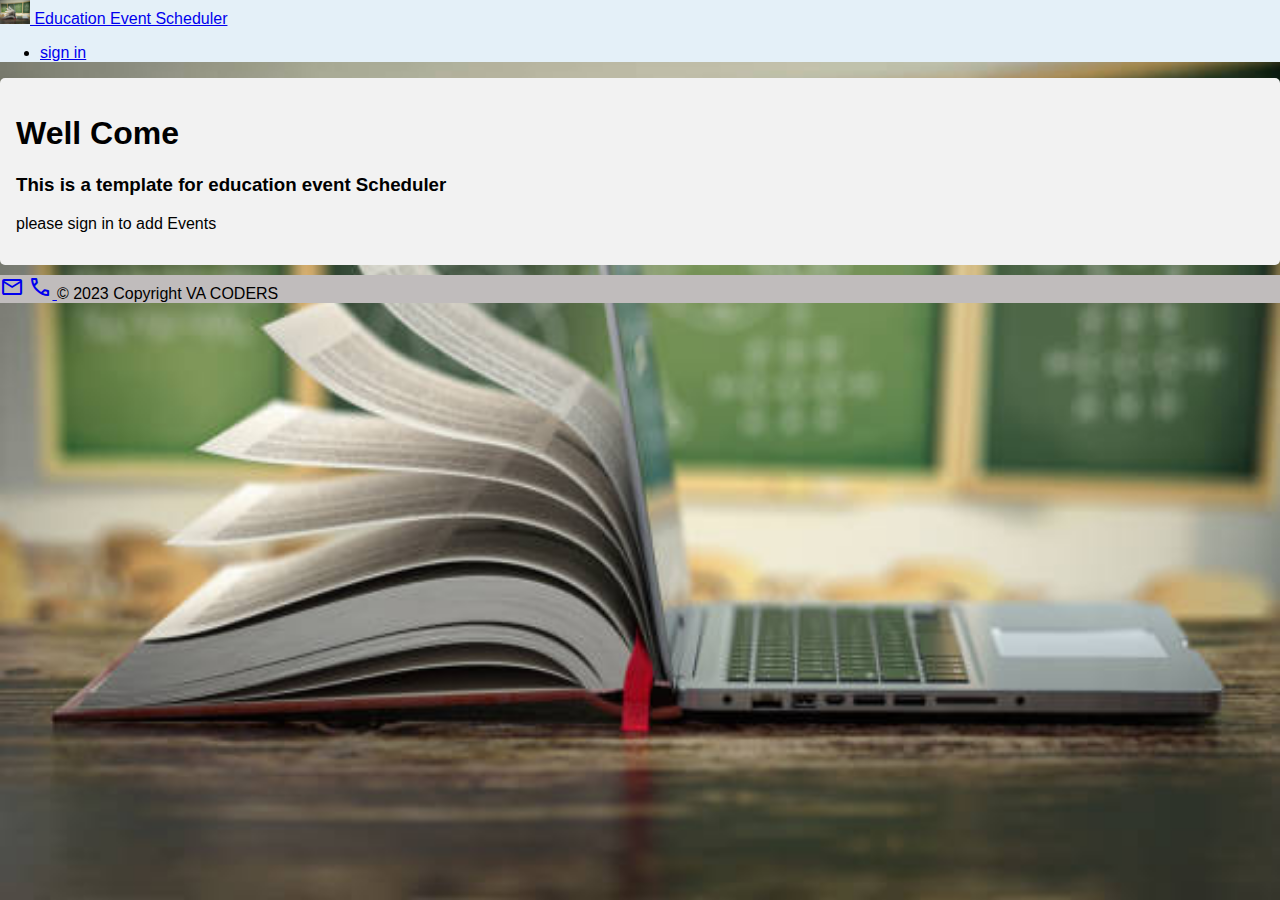
<file: index.html>
<!DOCTYPE html>
<html>
<head>
	<meta name="viewport" content="width=device-width, initial-scale=1.0">
	<title>VA CODERS</title>
	<link rel="stylesheet" href="/style.css">
	<link href="https://cdn.jsdelivr.net/npm/bootstrap@5.2.3/dist/css/bootstrap.min.css" rel="stylesheet" integrity="sha384-rbsA2VBKQhggwzxH7pPCaAqO46MgnOM80zW1RWuH61DGLwZJEdK2Kadq2F9CUG65" crossorigin="anonymous">
	 <link rel="stylesheet" href="https://fonts.googleapis.com/css2?family=Material+Symbols+Outlined:opsz,wght,FILL,GRAD@20..48,100..700,0..1,-50..200" />
	
	 <link rel="stylesheet" href="css1.css">
	</head>
<body>
	<!-- nav bar starts here -->
	<nav class="navbar" p-3 m-3 >
        <div class="container-fluid" >
          <a class="navbar-brand" href="#">
            <img src="v.jpg" alt="Logo" width="30" height="24" class="d-inline-block align-text-top">
            Education Event Scheduler
          </a>
            <div class=" navbar-expand" id="navbarNav">
              <ul class="navbar-nav">
              
                <li class="nav-item">
                  <a class="nav-link" href="#" onclick="document.getElementById('id01').style.display='block'" style="width:auto;">sign in</a>
                </li>
              </ul>
            </div>
          </div>
      </nav>
	  <!-- navbar end here -->
	  <div class='container'>
		<h1 style="text-align:left"><b> Well Come </b></h1>
		<h3>This is a template for education event Scheduler</h3>
		<p>please sign in to add Events</p>
	  </div>
	  <!--sign in -->
	  



<div id="id01" class="modal">
  
  <form class="modal-content animate" action="/home.html" method="post">
    <div class="imgcontainer">
      <span onclick="document.getElementById('id01').style.display='none'" class="close" title="Close Modal">&times;</span>
      <img src="./ava.png" alt="Avatar" class="avatar">
    </div>

    <div class="container">
		<h2>Login Form</h2>
		<form action="/home.html" method="post">
			<label for="username">Username</label>
			<input type="text" id="username" name="username" placeholder="Enter Username">

			<label for="password">Password</label>
			<input type="password" id="password" name="password" placeholder="Enter Password">

			<button type="button" onclick="checkLogin()">Login</button>
		</form>
	</div>

	
	
   
  </form>
</div>

 <script src="script1.js"></script>
	  <!-- footer starts here -->
	  <footer class="  text-center fixed-bottom" style="background-color: #f1ecec; align-self: auto;">
		<!-- Copyright -->
		<div class="text-center text-dark p-3" style="background-color: rgba(0, 0, 0, 0.2);">
			<a href="mailto:naviv640@gmail.com"><span class="material-symbols-outlined">
				mail
				</span></a>
		   <a href="tel:+919036390633">
			<span class="material-symbols-outlined">
				call
				</span>
			</a>
		  © 2023 Copyright VA CODERS
		</div>
		<!-- Copyright -->
	  </footer>
	  <!-- footer ends here -->
</body>
</html>
</file>
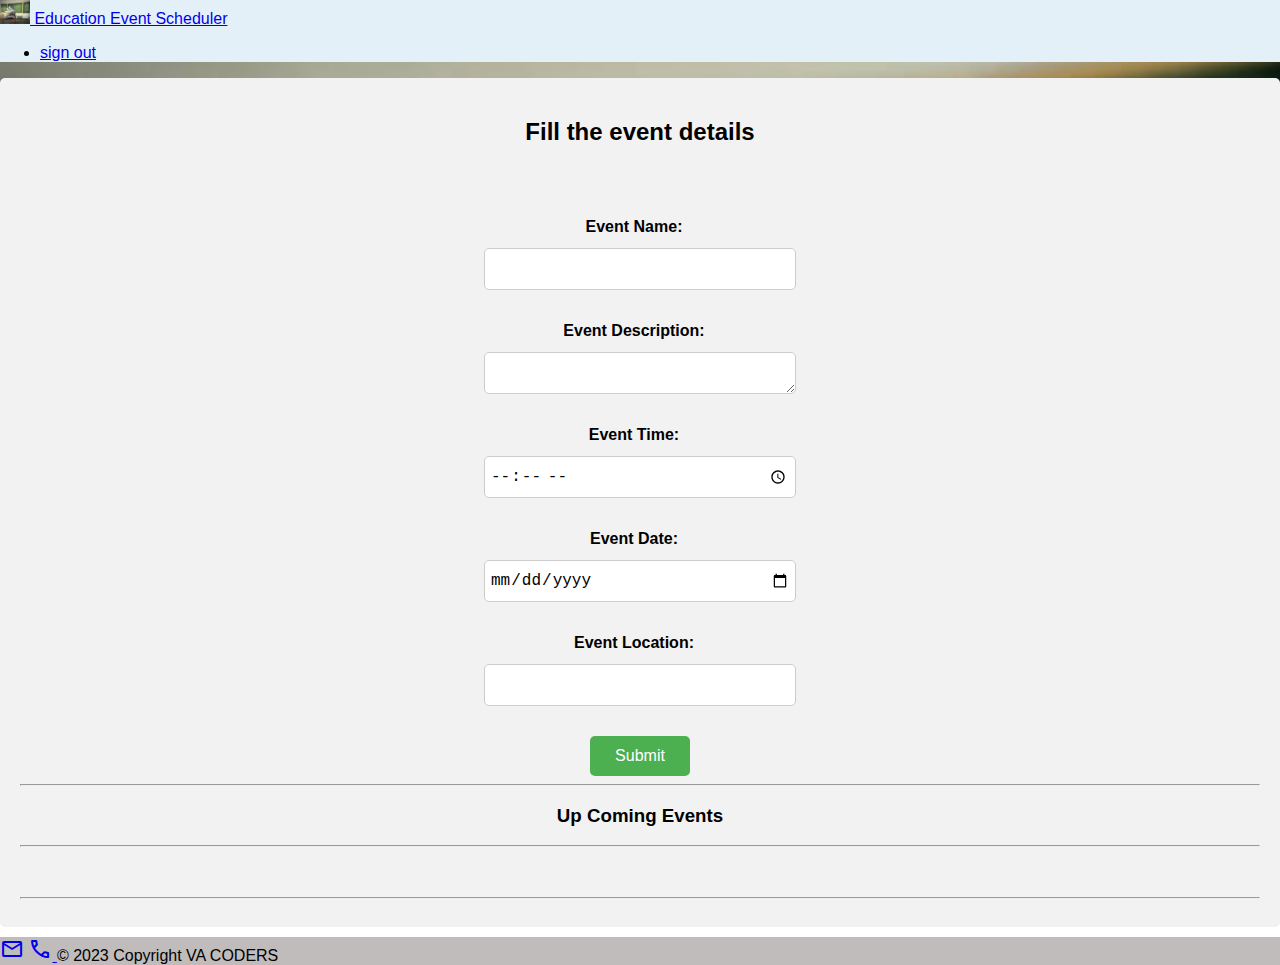
<file: home.html>
<!DOCTYPE html>
<html>
  <head>
    <meta charset="utf-8">
    <meta name="viewport" content="width=device-width, initial-scale=1.0">
    <title>Education Event Scheduler</title>
   <link rel="stylesheet"  href="/style.css">
   <link href="https://cdn.jsdelivr.net/npm/bootstrap@5.2.3/dist/css/bootstrap.min.css" rel="stylesheet" integrity="sha384-rbsA2VBKQhggwzxH7pPCaAqO46MgnOM80zW1RWuH61DGLwZJEdK2Kadq2F9CUG65" crossorigin="anonymous">
    <link rel="stylesheet" href="https://fonts.googleapis.com/css2?family=Material+Symbols+Outlined:opsz,wght,FILL,GRAD@20..48,100..700,0..1,-50..200" />
   
  </head>
  <body>

	<nav class="navbar" p-3 m-3 >
        <div class="container-fluid" >
          <a class="navbar-brand" href="#">
            <img src="v.jpg" alt="Logo" width="30" height="24" class="d-inline-block align-text-top">
            Education Event Scheduler
          </a>
            <div class=" navbar-expand" id="navbarNav">
              <ul class="navbar-nav">
               
                <li class="nav-item">
                  <a class="nav-link" href="/index.html">sign out</a>
                </li>
              </ul>
            </div>
          </div>
      </nav>
<div class="container">
	<h2 align="center">Fill the event details</h2>
    <form>
      <label for="event-name">Event Name:</label>
      <input type="text" id="event-name" name="event-name" required>

      <label for="event-description">Event Description:</label>
      <textarea id="event-description" name="event-description" required></textarea>

      <label for="event-time">Event Time:</label>
      <input type="time" id="event-time" name="event-time" required>

      <label for="event-date">Event Date:</label>
      <input type="date" id="event-date" name="event-date" required>

      <label for="event-location">Event Location:</label>
      <input type="text" id="event-location" name="event-location" required>

      <button type="submit" id="submit-button" >Submit</button>
    </form>
	<hr>
	<h3 align="center">Up Coming Events</h3>
	<hr>
	<div id="event-list"></div>
	<hr>
</div>
   

    <script src="/script.js"></script>
	<footer class="  text-center bottom" style="background-color: #f1ecec; align-self: auto;">
		<!-- Copyright -->
		<div class="text-center text-dark p-3" style="background-color: rgba(0, 0, 0, 0.2);">
			<a href="mailto:naviv640@gmail.com"><span class="material-symbols-outlined">
				mail
				</span></a>
		   <a href="tel:+919036390633">
			<span class="material-symbols-outlined">
				call
				</span>
			</a>
		  © 2023 Copyright VA CODERS
		</div>
		<!-- Copyright -->
	  </footer>
  </body>
</html>
</file>
<file: style.css>
body {
	font-family: Arial, sans-serif;
	margin: 0;
	padding: 0;
  }
  
  h1 {
	text-align: center;
  }
  
  form {
	display: -webkit-flex;
	flex-direction: column;
	align-items: center;
	margin-top: 50px;
  }
  
  label {
	font-weight: bold;
	margin-top: 10px;
  }
  label {
	padding: 12px 12px 12px 0;
	display: inline-block;
  }
  input[type="text"], textarea, input[type="time"], input[type="date"] {
	width: 300px;
	height: 30px;
	margin-bottom: 10px;
	border-radius: 5px;
	border: 1px solid #ccc;
	padding: 5px;
	font-size: 16px;
  }
  
  button[type="submit"] {
	width: 100px;
	height: 40px;
	background-color: #4CAF50;
	color: white;
	border-radius: 5px;
	border: none;
	font-size: 16px;
	margin-top: 20px;
  }
  
  #event-list {
	margin-top: 50px;
	text-align: center;
  }
  body {
	background-image: url('v.jpg');
	background-repeat: no-repeat;
	background-attachment: fixed;
	background-size: 100% 100%;
  }
  .container {
	  margin-top: 10px;
	  margin-bottom: 10px;
	  border-radius: 5px;
	  background-color: #f2f2f2;
	  padding: 20px;
}
.navbar{
	background-color: rgb(228, 240, 248);
}
</file>
<file: css1.css>
body {background-image: url('v.jpg');
	background-repeat: no-repeat;
	background-attachment: fixed;
	background-size: 100% 100%;
			font-family: Arial, Helvetica, sans-serif;}
		.navbar{
	background-color: rgb(228, 240, 248);
}
		/* Full-width input fields */
		input[type=text], input[type=password] {
		  width: 100%;
		  padding: 12px 20px;
		  margin: 8px 0;
		  display: inline-block;
		  border: 1px solid #ccc;
		  box-sizing: border-box;
		}
		
		/* Set a style for all buttons */
		button {
		  background-color: #04AA6D;
		  color: white;
		  padding: 14px 20px;
		  margin: 8px 0;
		  border: none;
		  cursor: pointer;
		  width: 100%;
		}
		
		button:hover {
		  opacity: 0.8;
		}
		
		/* Extra styles for the cancel button */
		.cancelbtn {
		  width: auto;
		  padding: 10px 18px;
		  background-color: #f44336;
		}
		
		/* Center the image and position the close button */
		.imgcontainer {
		  text-align: center;
		  margin: 24px 0 12px 0;
		  position: relative;
		}
		
		img.avatar {
		  width: 40%;
		  border-radius: 50%;
		}
		
		.container {
		  padding: 16px;
		}
		
		span.psw {
		  float: right;
		  padding-top: 16px;
		}
		
		/* The Modal (background) */
		.modal {
		  display: none; /* Hidden by default */
		  position: fixed; /* Stay in place */
		  z-index: 1; /* Sit on top */
		  left: 0;
		  top: 0;
		  width: 100%; /* Full width */
		  height: 100%; /* Full height */
		  overflow: auto; /* Enable scroll if needed */
		  background-color: rgb(0,0,0); /* Fallback color */
		  background-color: rgba(0,0,0,0.4); /* Black w/ opacity */
		  padding-top: 60px;
		}
		
		/* Modal Content/Box */
		.modal-content {
		  background-color: #fefefe;
		  margin: 5% auto 15% auto; /* 5% from the top, 15% from the bottom and centered */
		  border: 1px solid #888;
		  width: 80%; /* Could be more or less, depending on screen size */
		}
		
		/* The Close Button (x) */
		.close {
		  position: absolute;
		  right: 25px;
		  top: 0;
		  color: #000;
		  font-size: 35px;
		  font-weight: bold;
		}
		
		.close:hover,
		.close:focus {
		  color: red;
		  cursor: pointer;
		}
		
		/* Add Zoom Animation */
		.animate {
		  -webkit-animation: animatezoom 0.6s;
		  animation: animatezoom 0.6s
		}
		
		@-webkit-keyframes animatezoom {
		  from {-webkit-transform: scale(0)} 
		  to {-webkit-transform: scale(1)}
		}
		  
		@keyframes animatezoom {
		  from {transform: scale(0)} 
		  to {transform: scale(1)}
		}
		
		/* Change styles for span and cancel button on extra small screens */
		@media screen and (max-width: 300px) {
		  span.psw {
			 display: block;
			 float: none;
		  }
		  .cancelbtn {
			 width: 100%;
		  }
		}
</file>
